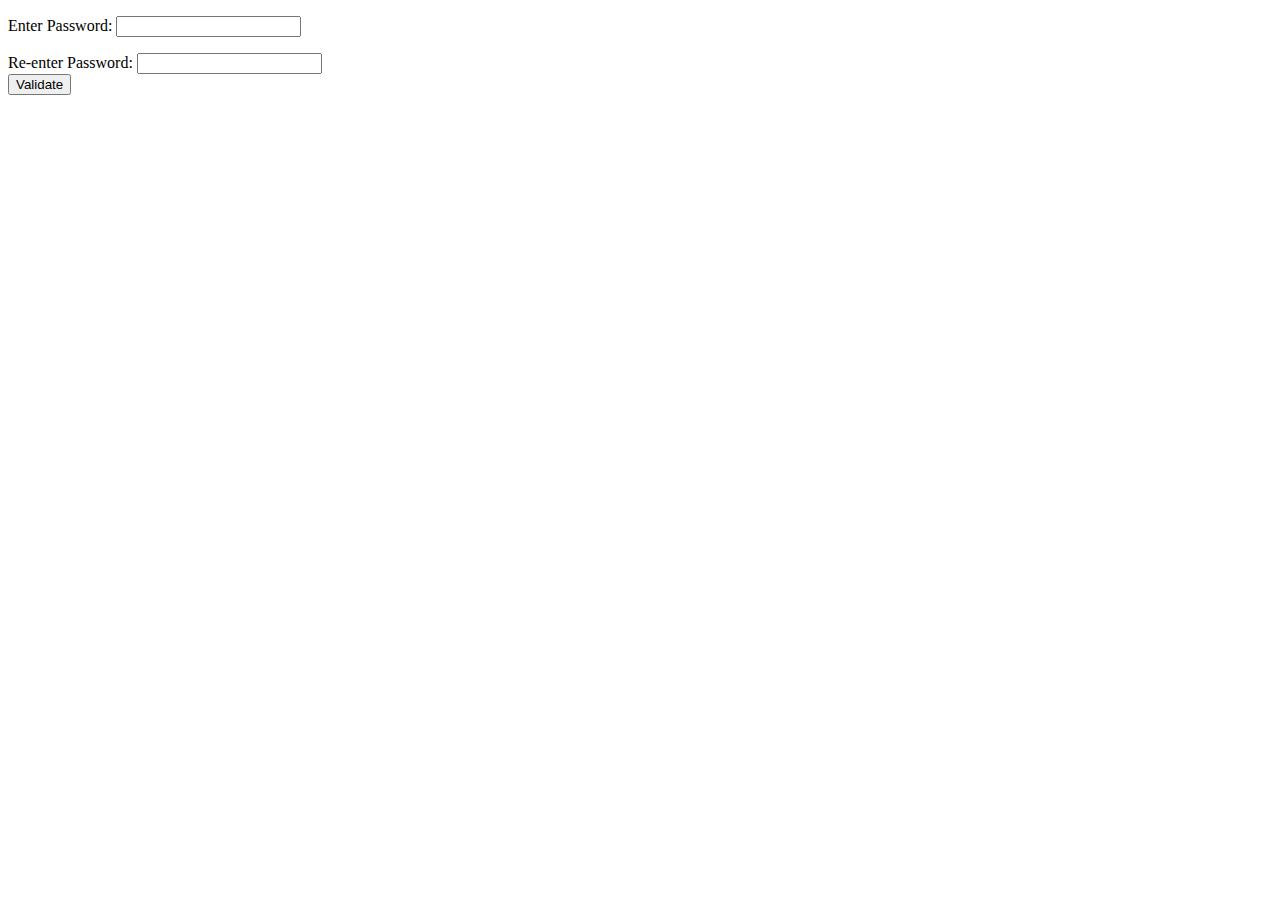
<file: Exercise1/index.html>
<!DOCTYPE html>
<html>
    <head>
        <meta charset="utf=8">
        <title>Password Validator</title>
    </head>
    <body>
        <p>Enter Password: <input type="password" id="firstWord"></p>
        <a>Re-enter Password: <input type="password" id="secondWord"></a> <span id="message"></span>
        <br>
        <button onclick="validate()">Validate</button>
    </body>
    <script>
        function validate()
        {
            let firstInput = document.getElementById('firstWord').value;
            let secondInput = document.getElementById('secondWord').value;
            if (firstInput != secondInput)
            {
                document.getElementById('firstWord').style.borderColor = "red";
                document.getElementById('secondWord').style.borderColor = "red";
                
                let message = document.getElementById('message');
                message.textContent = "Passwords do not match. Try again.";
                message.style.color = "red";
            }
            else if (firstInput.length < 8)
            {
                document.getElementById('firstWord').style.borderColor = "red";
                document.getElementById('secondWord').style.borderColor = "red";

                let message = document.getElementById('message');
                message.textContent = "Passwords need to be at least 8 characters. Try again.";
                message.style.color = "red";
            }
            else
            {
                document.getElementById('firstWord').style.borderColor = "green";
                document.getElementById('secondWord').style.borderColor = "green";

                let message = document.getElementById('message');
                message.textContent = "Password is valid.";
                message.style.color = "green";
            }
        }
    </script>
</html>
</file>
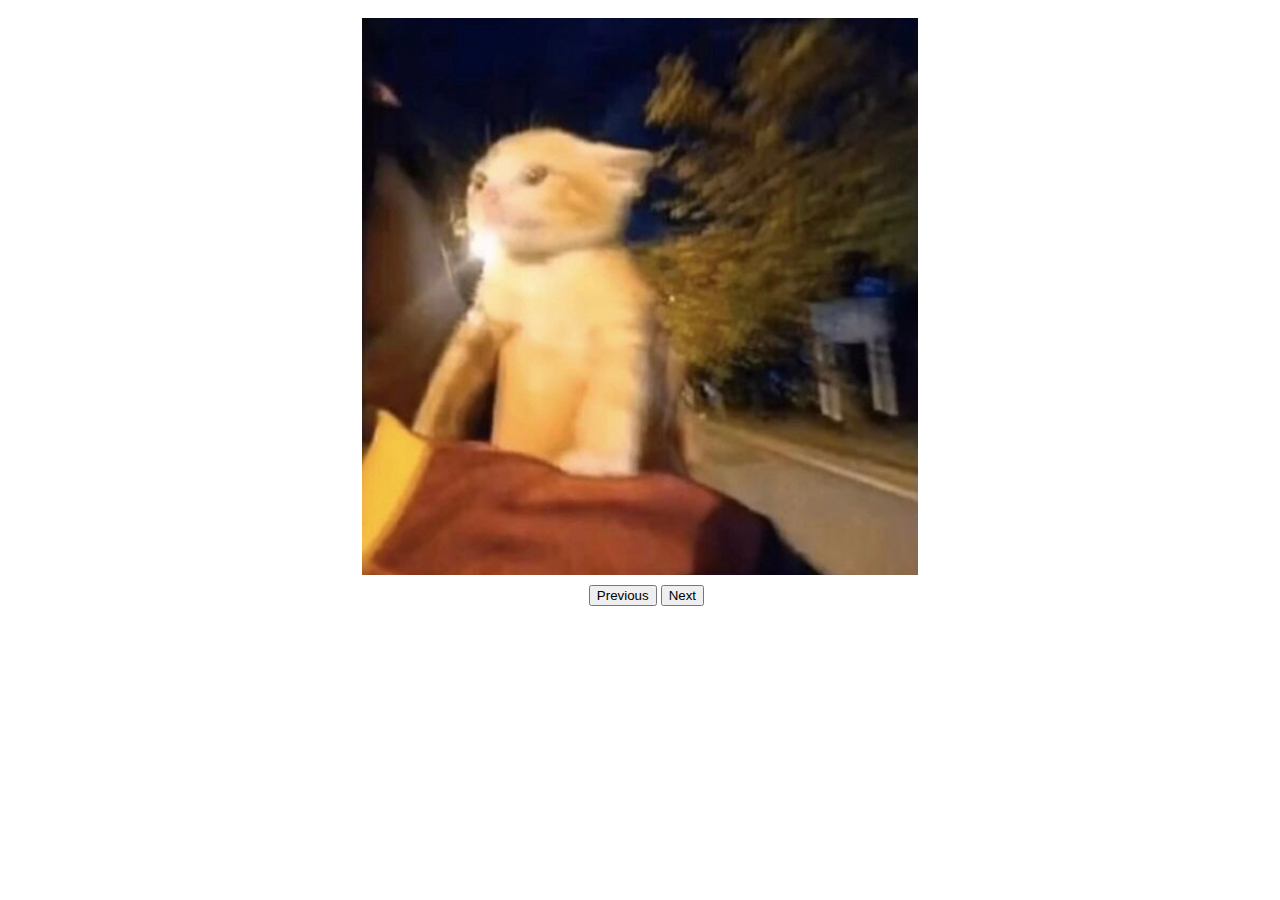
<file: Exercise2/index.html>
<!DOCTYPE html>
<html>
    <head>
        <meta charset="utf=8">
        <title>Slide Show</title>
    </head>
    <body>
        <img src="cat1.jpeg" id="catImg" width=556 height=557 class="center"> 
        <div class="centerDiv">
            <input type="button" value="Previous" onclick="previous()"></input>
            <input type="button" value="Next" onclick="next()"></input>
        </div>
    </body>
    <script>
        let num = 1;
        function cat(num)
        {
            return('cat' + num + '.jpeg');
        }

        function previous()
        {
            let catImg = document.getElementById('catImg');
            
            if(num != 1)
            {
                catImg.src = cat(num-1);
                if(num-1 == 0)
                {
                    num = 5;
                }
                else
                {
                    num--;
                }
            }
            else
            {
                catImg.src = cat(5);
                num = 5;
            }
        }

        function next()
        {
            let catImg = document.getElementById('catImg');

            if(num != 5)
            {
                catImg.src = cat(num+1);
                if(num+1 == 6)
                {
                    num = 1;
                }
                else
                {
                    num++;
                }
            }
            else
            {
                catImg.src = cat(1);
                num = 1;
            }
        }
    </script>
    <style>
        .center 
        {
            display: block;
            margin: auto;
            padding: 10px;
        }    
        .centerDiv 
        {
            position: absolute;
            left: 46%;
        }
    </style>
</html>
</file>
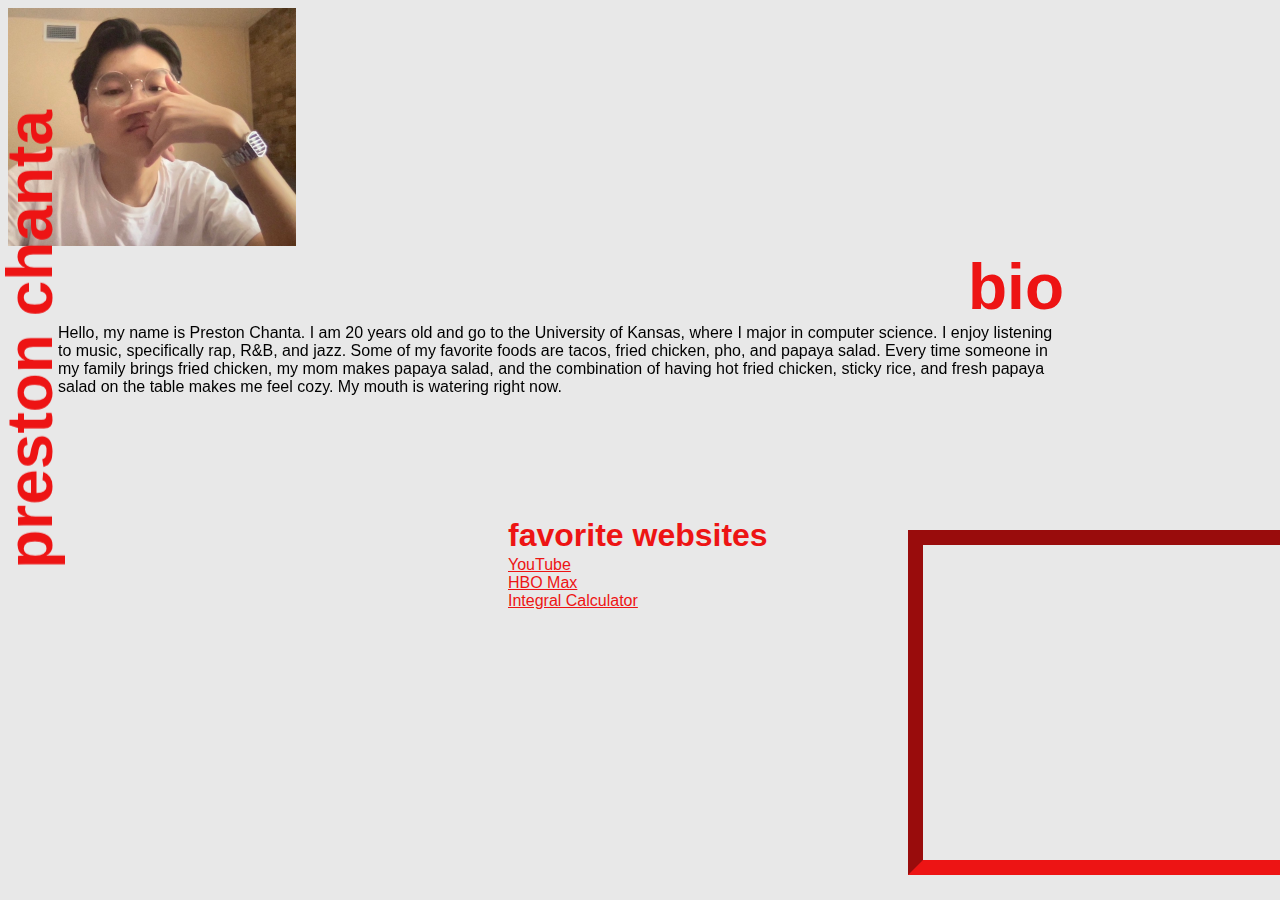
<file: Exercise3/index.html>
<!DOCTYPE html>
<html>
	<head>
		<title>Personal Profile</title>
		<link rel="stylesheet" href="style.css" type="text/css"/>
	</head>
	<body>
	
		<img src="me2.jpg" width=288 height=238 alt="me now.">
		<h1 class="name">preston chanta</h1>

		<h1 class="bio">bio</h1>
		<p class="bio">
			Hello, my name is Preston Chanta. I am 20 years old and go to the University of Kansas, where I major in computer science. I enjoy listening to music, specifically rap, R&B, and jazz. Some of my favorite foods are tacos, fried chicken, pho, and papaya salad. Every time someone in my family brings fried chicken, my mom makes papaya salad, and the combination of having hot fried chicken, sticky rice, and fresh papaya salad on the table makes me feel cozy. My mouth is watering right now. 
		</p>

		<h1 class="sites">favorite websites</h1>
		<div id="list">
			<a href="https://www.youtube.com/">YouTube</a>
			<br>
			<a href="https://www.hbomax.com/">HBO Max</a>
			<br>
			<a href="https://www.integral-calculator.com/">Integral Calculator</a>
		</div>

		<iframe width="560" height="315" src="https://www.youtube-nocookie.com/embed/udskSJf0t5A" title="YouTube video player" frameborder="0" allow="accelerometer; autoplay; clipboard-write; encrypted-media; gyroscope; picture-in-picture" allowfullscreen></iframe>
	</body>
</html>
</file>
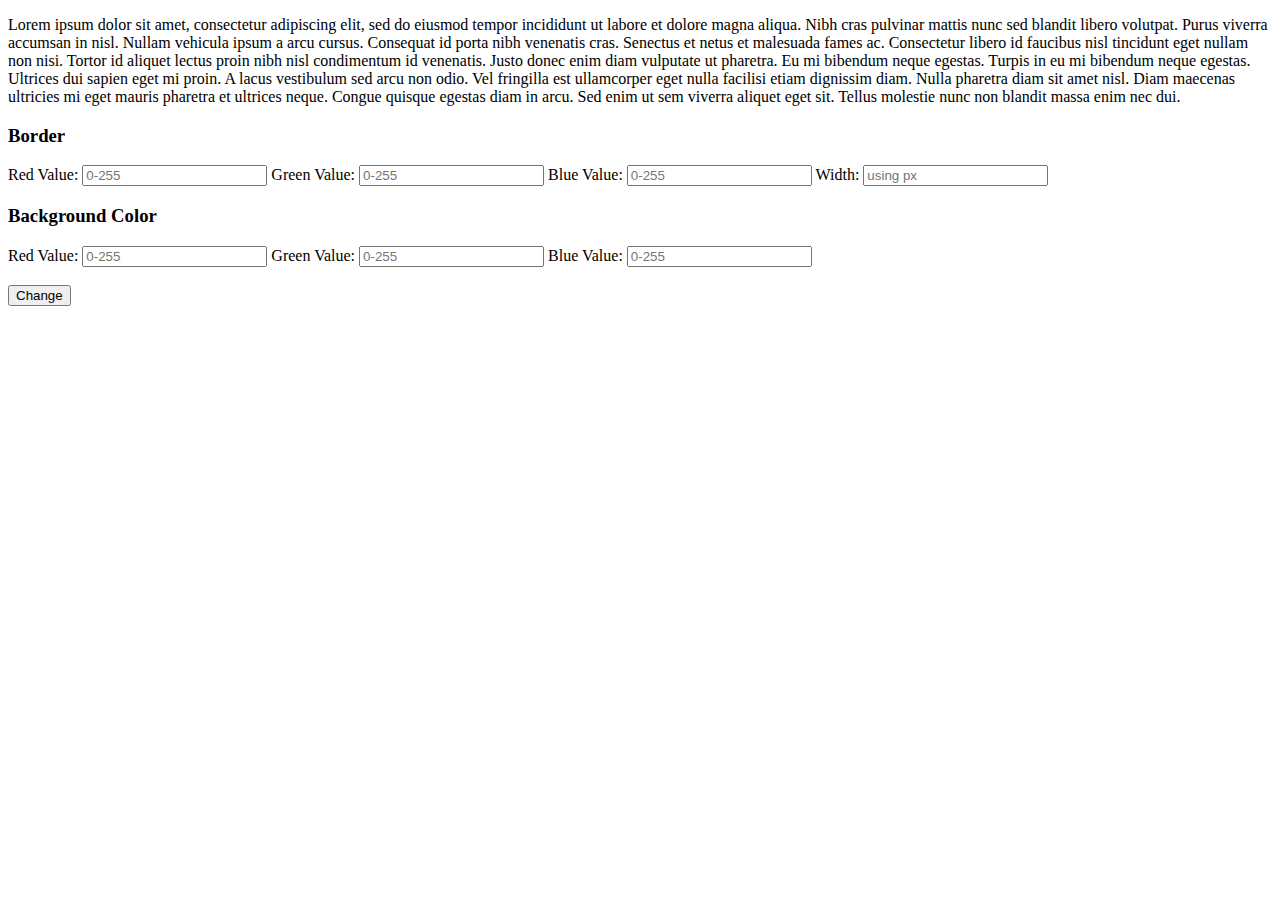
<file: Exercise4/index.html>
<!DOCTYPE html>
<html>
    <head>
        <meta charset="utf=8">
        <title>CSS Manipulation</title>
    </head>
    <body>
        
        <p id="manipulate" style="border: 0px solid white;">Lorem ipsum dolor sit amet, consectetur adipiscing elit, sed do eiusmod tempor incididunt ut labore et dolore magna aliqua. Nibh cras pulvinar mattis nunc sed blandit libero volutpat. Purus viverra accumsan in nisl. Nullam vehicula ipsum a arcu cursus. Consequat id porta nibh venenatis cras. Senectus et netus et malesuada fames ac. Consectetur libero id faucibus nisl tincidunt eget nullam non nisi. Tortor id aliquet lectus proin nibh nisl condimentum id venenatis. Justo donec enim diam vulputate ut pharetra. Eu mi bibendum neque egestas. Turpis in eu mi bibendum neque egestas. Ultrices dui sapien eget mi proin. A lacus vestibulum sed arcu non odio. Vel fringilla est ullamcorper eget nulla facilisi etiam dignissim diam. Nulla pharetra diam sit amet nisl. Diam maecenas ultricies mi eget mauris pharetra et ultrices neque. Congue quisque egestas diam in arcu. Sed enim ut sem viverra aliquet eget sit. Tellus molestie nunc non blandit massa enim nec dui.</p>
        <form>
            <h3>Border</h3>
            Red Value: <input type="text" placeholder="0-255" id="rBorder">
            Green Value: <input type="text" placeholder="0-255" id="gBorder">
            Blue Value: <input type="text" placeholder="0-255" id="bBorder">
            Width: <input type="text" placeholder="using px" id="wBorder">
        </form>

        <form>
            <h3>Background Color</h3>
            Red Value: <input type="text" placeholder="0-255" id="rBack">
            Green Value: <input type="text" placeholder="0-255" id="gBack">
            Blue Value: <input type="text" placeholder="0-255" id="bBack">
        </form>
        <br>
        <input type="button" value="Change" onclick="changeColor()">        
    </body>
    <script>
        function changeColor()
        {
            let rBorder = document.getElementById('rBorder').value;
            let gBorder = document.getElementById('gBorder').value;
            let bBorder = document.getElementById('bBorder').value;
            let wBorder = document.getElementById('wBorder').value;

            let rBack = document.getElementById('rBack').value;
            let gBack = document.getElementById('gBack').value;
            let bBack = document.getElementById('bBack').value;

            let valid = false;
            
            if(rBorder >= 0 && rBorder <= 255 && gBorder >= 0 && gBorder <= 255 && bBorder >= 0 && bBorder <= 255)
            {
                if(wBorder >= 0)
                {
                    if(rBack >= 0 && rBack <= 255 && gBack >= 0 && gBack <= 255 && bBack >= 0 && bBack <= 255)
                    {
                        valid = true;
                    }
                    else
                    {
                        alert("One or more RGB background values is not in 0-255 range. Try again.");
                    }
                }
                else
                {
                    alert("Width is not a positive int. Try again.")
                }
            }
            else
            {
                alert("One or more RGB border values is not in 0-255 range. Try again.");
            }
            
            if(valid)
            {
                let paragraph = document.getElementById('manipulate');
                let border = "rgb(" + rBorder + "," + gBorder + "," + bBorder + ")";
                let background = "rgb(" + rBack + "," + gBack + "," + bBack + ")";
                let width = wBorder+"px";

                paragraph.style.borderWidth = width;
                paragraph.style.borderColor = border;
                paragraph.style.backgroundColor = background;
            }
            
        }
    </script>
</html>
</file>
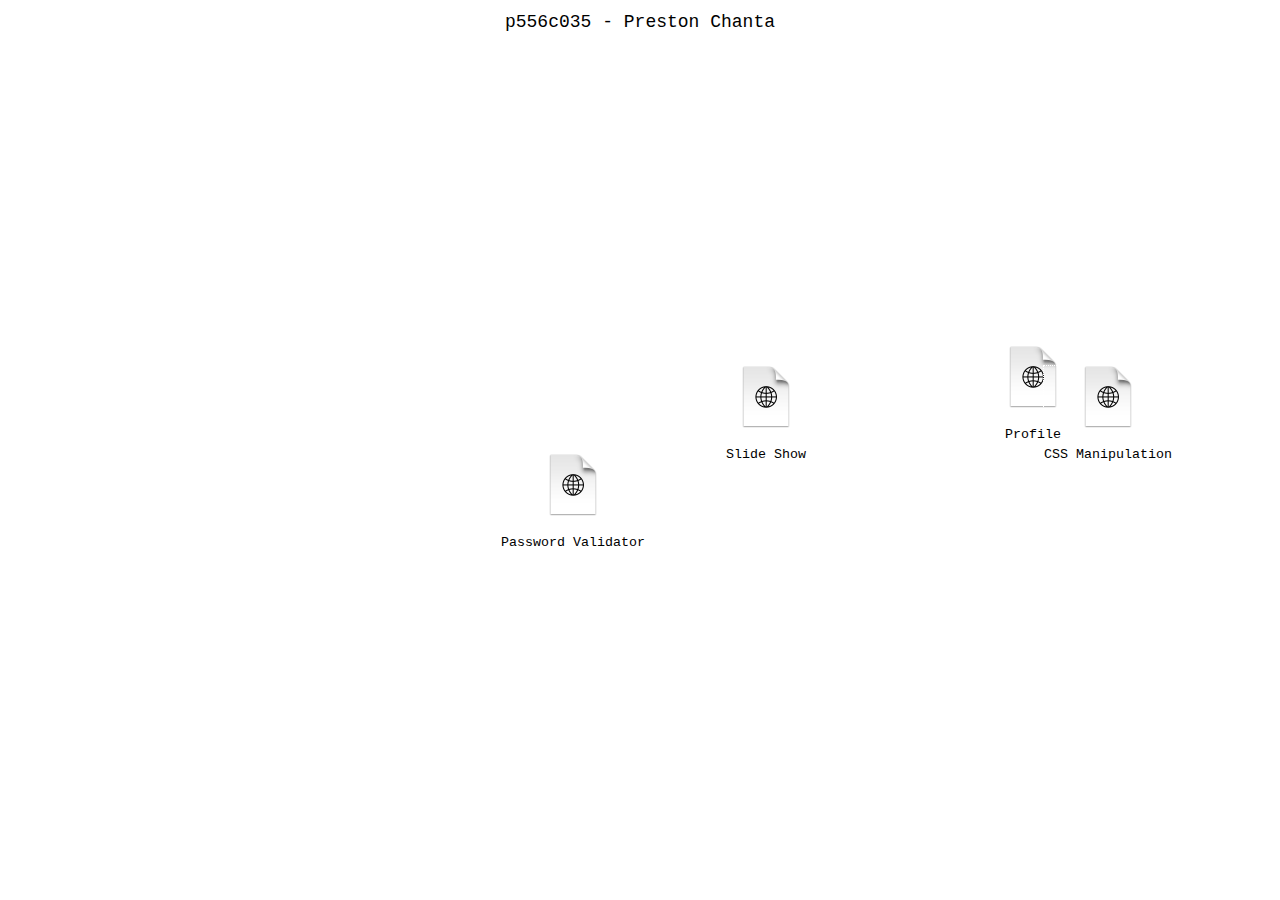
<file: Exercise5/index.html>
<!DOCTYPE html>
<html>
    <head>
        <meta charset="utf=8">
        <link rel="stylesheet" href="style.css" type="text/css"/>
        <title>Preston's Website</title>
    </head>
    <body>
        <h1 class="title">p556c035 - Preston Chanta</h1>

        <div id="drag1" class="website1" ondblclick="location.href='Exercise1/index.html';" onclick="addBorder(document.getElementById('drag1'))">
            <img src="webicon.png" id="web">
            <p>Password Validator</p>
        </div>

        <div id="drag2" class="website2" ondblclick="location.href='Exercise2/index.html';" onclick="addBorder(document.getElementById('drag2'))">
            <img src="webicon.png" id="web">
            <p>Slide Show</p>
        </div>

        <div id="drag3" class="website3" ondblclick="location.href='Exercise3/index.html';" onclick="addBorder(document.getElementById('drag3'))">
            <img src="webicon.png" id="web">
            <p>Profile</p>
        </div>

        <div id="drag4" class="website4" ondblclick="location.href='Exercise4/index.html';" onclick="addBorder(document.getElementById('drag4'))">
            <img src="webicon.png" id="web">
            <p>CSS Manipulation</p>
        </div>

    </body>
    <script>
        dragElement(document.getElementById("drag1"));
        dragElement(document.getElementById("drag2"));
        dragElement(document.getElementById("drag3"));
        dragElement(document.getElementById("drag4"));

        function dragElement(element) 
        {
            let pos1 = 0, pos2 = 0, pos3 = 0, pos4 = 0;

            element.onmousedown = dragDown;

            function dragDown(e) 
            {
                e = e || window.event;

                e.preventDefault();

                pos3 = e.clientX;
                pos4 = e.clientY;

                document.onmouseup = stopDrag;
                document.onmousemove = drag;
            }

            function drag(e) 
            {
                 e = e || window.event;
                e.preventDefault();

                pos1 = pos3 - e.clientX;
                pos2 = pos4 - e.clientY;
                pos3 = e.clientX;
                pos4 = e.clientY;

                element.style.top = (element.offsetTop - pos2) + "px";
                element.style.left = (element.offsetLeft - pos1) + "px";
            }

            function stopDrag() 
            {
                document.onmouseup = null;
                document.onmousemove = null;
            }
        }

        function addBorder(e)
            {
                let div1 = document.getElementById("drag1");
                let div2 = document.getElementById("drag2");
                let div3 = document.getElementById("drag3");
                let div4 = document.getElementById("drag4");
                
                if (div1.style.borderColor == "black")
                {
                    div1.style.borderColor = "white";
                }
                if(div2.style.borderColor == "black")
                {
                    div2.style.borderColor = "white";
                }
                if(div3.style.borderColor == "black")
                {
                    div3.style.borderColor = "white";
                }
                if(div4.style.borderColor == "black")
                {
                    div4.style.borderColor = "white";
                }

                e.style.borderColor = "black";
            }
    </script>
</html>
</file>
<file: Exercise3/style.css>
h1.name
{
	font-family: Helvetica;
	color: rgb(237, 20, 20);
	font-size: 64px;
	position: fixed;
	transform: translateX(-100%) rotate(-90deg);
	transform-origin: right;
	left: 30px;
	top: 30px;
}

h1.bio
{
	font-family: Helvetica;
	color: rgb(237, 20, 20);
	font-size: 64px;
	position: relative;
	left: 960px;
	top: 0px;
	margin: 0px;
	width: 100px;
}

html
{
	background-color: #e6e6e6e7;
}

p.bio
{
	font-family: Helvetica;
	position: relative;
	left: 50px;
	margin: 0px;
	width: 1000px;
}

h1.sites
{
	font-family: Helvetica;
	color: rgb(237, 20, 20);
	position: relative;
	left: 500px;
	top: 100px;
	width: 300px;
}

#list
{
	font-family: Helvetica;
	position: relative;
	left: 500px;
	top: 80px;
	width: 300px;
}

a
{
	color: rgb(237, 20, 20)
}
a:visited, a:active
 {
	color: rgb(145, 4, 4);
}

iframe
{
	position: relative;
	left: 900px;
	border-color: rgb(237, 20, 20);
	border-width: 15px;
}
</file>
<file: Exercise5/style.css>
h1, p, div
{
    font-family: 'Courier New', Courier, monospace;
    font-weight: lighter;
}

h1.title
{
    text-align: center;
    font-size: large;
}

div
{
    cursor: pointer;
}

#drag1
{
    position: absolute;
    text-align: center;
    font-size: smaller;
    border-width: 1px; 
    border-color: white;
    border-style: dotted;
}

#drag2
{
    position: absolute;
    text-align: center;
    font-size: smaller;
    border-width: 1px; 
    border-color: white;
    border-style: dotted;
}
#drag3
{
    position: absolute;
    text-align: center;
    font-size: smaller;
    border-width: 1px; 
    border-color: white;
    border-style: dotted;
}
#drag4
{
    position: absolute;
    text-align: center;
    font-size: smaller;
    border-width: 1px; 
    border-color: white;
    border-style: dotted;
}
#web
{
    width: 64px;
    height: 64px;
}

div.website1
{
    position: relative;
    top: 453px;
    left: 500px;
}

div.website2
{
    position: relative;
    top: 365px;
    left: 725px;
}

div.website3
{
    position: relative;
    top: 345px;
    left: 1000px;
}

div.website4
{
    position: relative;
    top: 365px;
    left: 1043px;
}
</file>
